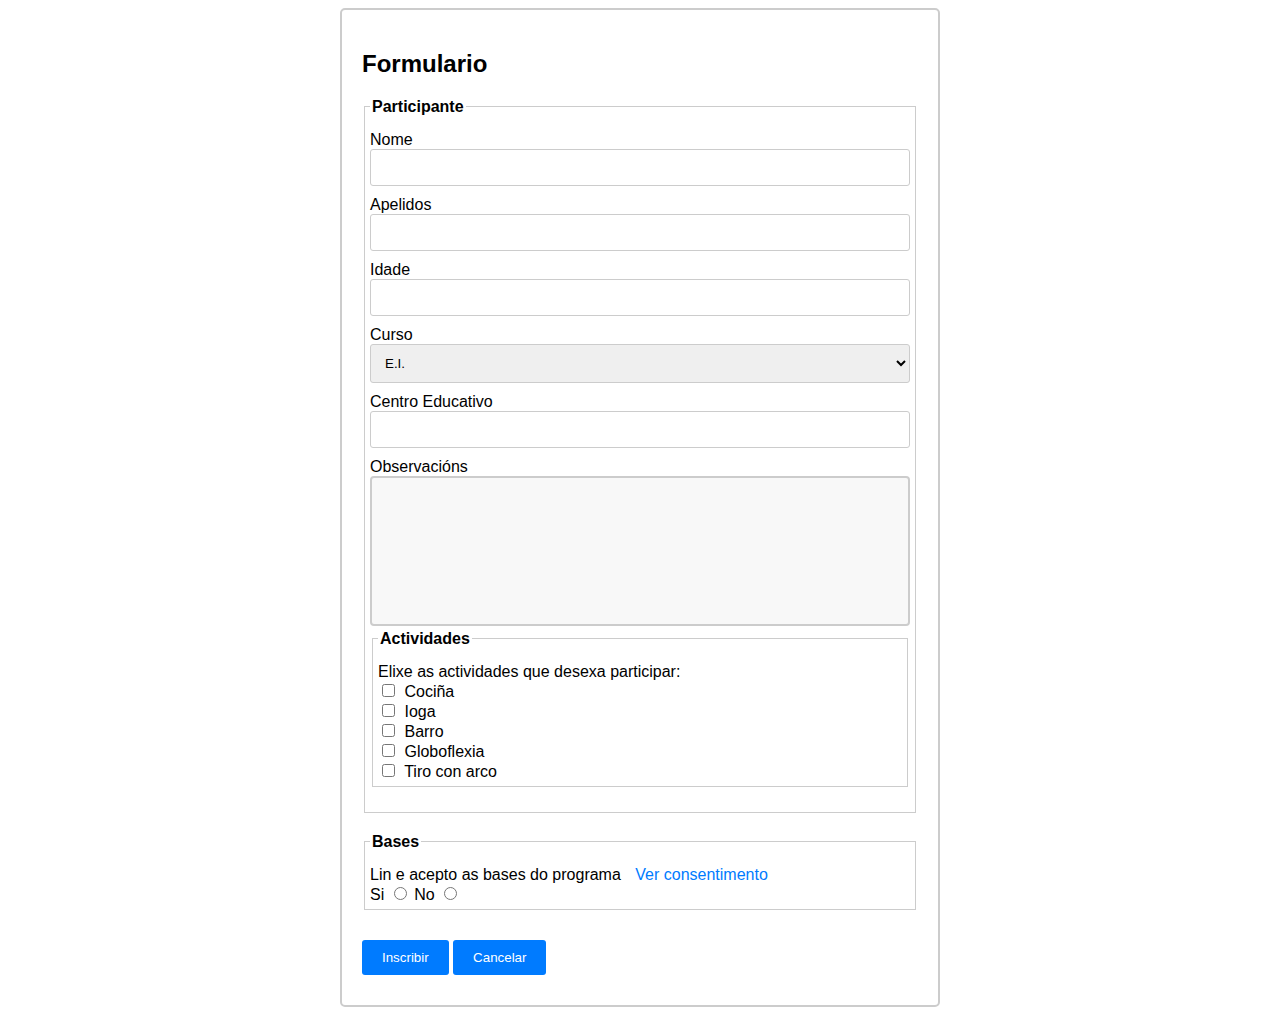
<file: index.html>
<!DOCTYPE html>
<html lang="es">

<head>
    <meta charset="UTF-8">
    <meta name="viewport" content="width=device-width, initial-scale=1.0">
    <title>Formulario Flex</title>
    <!-- <link rel="stylesheet" href="https://cdn.jsdelivr.net/npm/bootstrap@5.3.0/dist/css/bootstrap.min.css"> -->
    <link rel="stylesheet" href="style.css">
    <script src="script.js" defer></script>
</head>

<body>
    <section>
        <form method="GET" action="#">
            <h2>Formulario</h2>
            <fieldset>
                <legend>Participante</legend>
                <div>
                    <label for="nome">Nome</label>
                    <input type="text" id="nome" name="nome" />
                </div>
                <div>
                    <label for="apelidos">Apelidos</label>
                    <input type="text" id="apelidos" name="apelidos" />
                </div>
                <div>
                    <label for="idade">Idade</label>
                    <input type="number" id="idade" name="idade" />
                </div>
                <div>
                    <label for="curso">Curso</label>
                    <select id="curso" name="curso">
                        <option selected value="E.I.">E.I.</option>
                        <option value="1º E.P.">1º E.P.</option>
                        <option value="2º E.P.">2º E.P.</option>
                        <option value="3º E.P.">3º E.P.</option>
                        <option value="4º E.P.">4º E.P.</option>
                        <option value="5º E.P.">5º E.P.</option>
                        <option value="6º E.P.">6º E.P.</option>
                        <option value="1º ESO">1º E.S.O.</option>
                    </select>
                </div>
                <div>
                    <label for="centro">Centro Educativo</label>
                    <input type="text" id="centro" name="centro" />
                </div>
                <div>
                    <label for="observacions">Observacións</label>
                    <textarea name="observacions" id="observacions"></textarea>
                </div>
        
                <fieldset>
                    <legend>Actividades</legend>
                    <!-- Se houbera máis checkbox habería que engadir unha clase ou un id ao div e recollelo no js -->
                    <div>
                        <span>Elixe as actividades que desexa participar:</span>
        
                        <div>
                            <input type="checkbox" id="cocina" name="actividades[]" value="cocina">
                            <label for="cocina">Cociña</label>
                        </div>
                        <div>
                            <input type="checkbox" id="ioga" name="actividades[]" value="ioga">
                            <label for="ioga">Ioga</label>
                        </div>
                        <div>
                            <input type="checkbox" id="barro" name="actividades[]" value="barro">
                            <label for="barro">Barro</label>
                        </div>
                        <div>
                            <input type="checkbox" id="globoflexia" name="actividades[]" value="globo">
                            <label for="globoflexia">Globoflexia</label>
                        </div>
                        <div>
                            <input type="checkbox" id="tiroconarco" name="actividades[]" value="tiro">
                            <label for="tiroconarco">Tiro con arco</label>
                        </div>
                    </div>
                </fieldset>
            </fieldset>
            <fieldset>
                <legend>Bases</legend>
                <div>
                    <label for="bases">Lin e acepto as bases do programa</label>
                    <a href="#exampleModal">Ver consentimento</a>
                    <div>
                        <label for="si">Si</label>
                        <input type="radio" name="consentimento" id="consentimento1" value="si" />
                        <label for="no">No</label>
                        <input type="radio" name="consentimento" id="consentimento2" value="no" />
                    </div>
                </div>
            </fieldset>
            <div>
                <button type="submit" id="inscribir">
                    Inscribir
                </button>
                <button type="reset" id="cancelar">
                    Cancelar
                </button>
            </div>
        </form>
    </section>
</body>

</html>
</file>
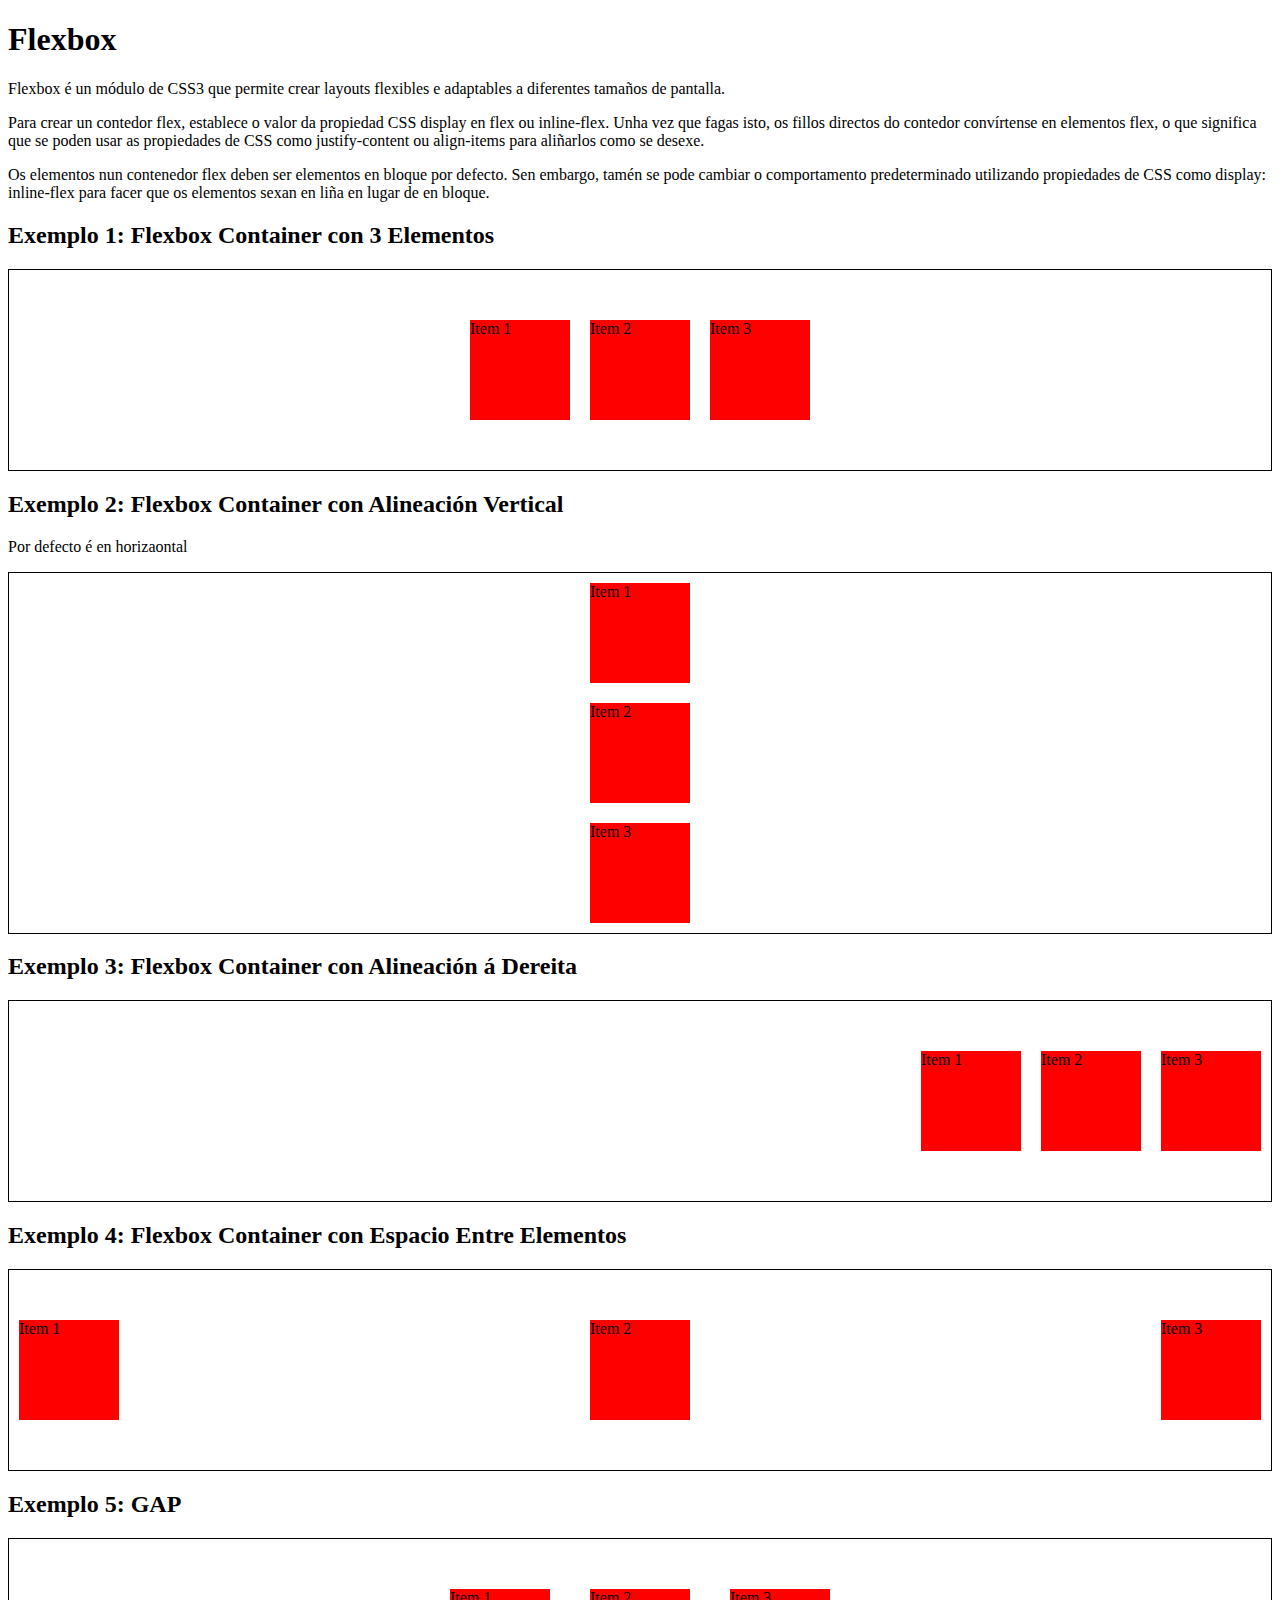
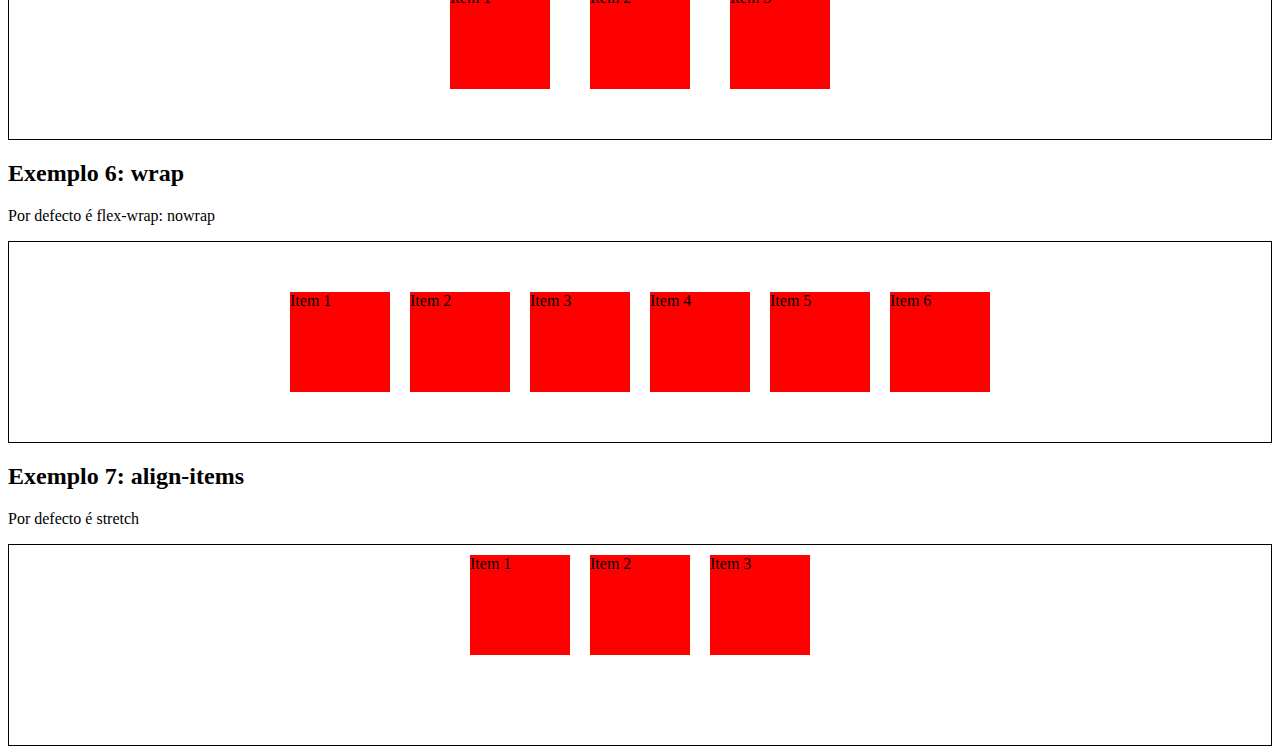
<file: flex.html>
<!DOCTYPE html>
<html>
<head>
    <meta charset="UTF-8">
    <meta name="viewport" content="width=device-width, initial-scale=1.0">
    <title>Flex</title>
    <style>
        .container {
            display: flex;
            justify-content: center;
            align-items: center;
            min-height: 200px;
            border: 1px solid black;
        }

        .item {
            width: 100px;
            height: 100px;
            background-color: red;
            margin: 10px;
        }
    </style>
</head>
<body>
    <h1>Flexbox</h1>
    <p>Flexbox é un módulo de CSS3 que permite crear layouts flexibles e adaptables a diferentes tamaños de pantalla.</p>
    <p>Para crear un contedor flex, establece o valor da propiedad CSS display en flex ou inline-flex. Unha vez que fagas isto, os fillos directos 
        do contedor convírtense en elementos flex, o que significa que se poden usar as propiedades de CSS como justify-content ou align-items 
        para aliñarlos como se desexe.</p>
    <p>Os elementos nun contenedor flex deben ser elementos en bloque por defecto. Sen embargo, tamén se pode cambiar o comportamento 
        predeterminado utilizando propiedades de CSS como display: inline-flex para facer que os elementos sexan en liña en lugar de en 
        bloque.</p>

    <h2>Exemplo 1: Flexbox Container con 3 Elementos</h2>
    <div class="container">
        <div class="item">Item 1</div>
        <div class="item">Item 2</div>
        <div class="item">Item 3</div>
    </div>

    <h2>Exemplo 2: Flexbox Container con Alineación Vertical</h2>
    <p>Por defecto é en horizaontal</p>
    <div class="container" style="flex-direction: column;"><!--podemos poñelo en .container-->
        <div class="item">Item 1</div>
        <div class="item">Item 2</div>
        <div class="item">Item 3</div>
    </div>

    <h2>Exemplo 3: Flexbox Container con Alineación á Dereita</h2>
    <div class="container" style="justify-content: flex-end;"> <!--podemos poñelo en .container-->
        <div class="item">Item 1</div>
        <div class="item">Item 2</div>
        <div class="item">Item 3</div>
    </div>

    <h2>Exemplo 4: Flexbox Container con Espacio Entre Elementos</h2>
    <div class="container" style="justify-content: space-between;"> <!--podemos poñelo en .container-->
        <div class="item">Item 1</div>
        <div class="item">Item 2</div>
        <div class="item">Item 3</div>
    </div>

    <h2>Exemplo 5: GAP</h2>
    <div class="container" style="gap: 20px;"> <!--podemos poñelo en .container-->
        <div class="item">Item 1</div>
        <div class="item">Item 2</div>
        <div class="item">Item 3</div>
    </div>

    <h2>Exemplo 6: wrap</h2>
    <p>Por defecto é flex-wrap: nowrap</p>
    <div class="container" style="flex-wrap: wrap;"> <!--podemos poñelo en .container-->
        <div class="item">Item 1</div>
        <div class="item">Item 2</div>
        <div class="item">Item 3</div>
        <div class="item">Item 4</div>
        <div class="item">Item 5</div>
        <div class="item">Item 6</div>
    </div>

    <h2>Exemplo 7: align-items</h2>
    <p>Por defecto é stretch</p>
    <div class="container" style="align-items: flex-start;"> <!--podemos poñelo en .container-->
        <div class="item">Item 1</div>
        <div class="item">Item 2</div>
        <div class="item">Item 3</div>
    </div>
    
</body>
</html>
</file>
<file: style.css>
* {
    box-sizing: border-box; 
    /*para o ancho e a altura dun elemento inclúa o contido, o padding e o borde. 
    É dicir, se se define un elemento cun ancho de 100 pixels, ese ancho incluirá o contido, o padding e o borde. */
}

body {
    
    font-family: Arial, Helvetica, sans-serif;
    display: flex;
    justify-content: center;
    align-items: center;
    min-height: 100vh;
}

form {
    display: flex;
    flex-direction: column;
    width: 600px;
    padding: 20px;
    border: 2px solid #ccc;
    border-radius: 5px;
}

fieldset {
    /* border: none; */
    border: 1px solid #ccc;
    padding: 5px;
    margin-bottom: 20px;
}

legend {
    font-weight: bold;
    margin-bottom: 10px;
}

label {
    margin-bottom: 5px;
}

input[type="text"],input[type="number"],
select {
    width: 100%;
    padding: 10px; /* Aumenta el tamaño del padding */
    margin-bottom: 10px;
    border: 1px solid #ccc;
    border-radius: 3px;
}

input[type="checkbox"] {
    margin-right: 5px;
}

textarea {
    width: 100%;
    height: 150px;
    padding: 12px 20px;
    box-sizing: border-box;
    border: 2px solid #ccc;
    border-radius: 4px;
    background-color: #f8f8f8;
    resize: none;
}

button {
    padding: 10px 20px;
    margin: 10px 0;
    background-color: #007bff;
    color: #fff;
    border: none;
    border-radius: 3px;
    cursor: pointer;
}
button:hover {
    background-color: #0069d9;
}

a {
    margin-left: 10px;
    color: #007bff;
    text-decoration: none;
}

.is-invalid{
    border: 2px solid red;
}

.red {
    color: red;
}
</file>
